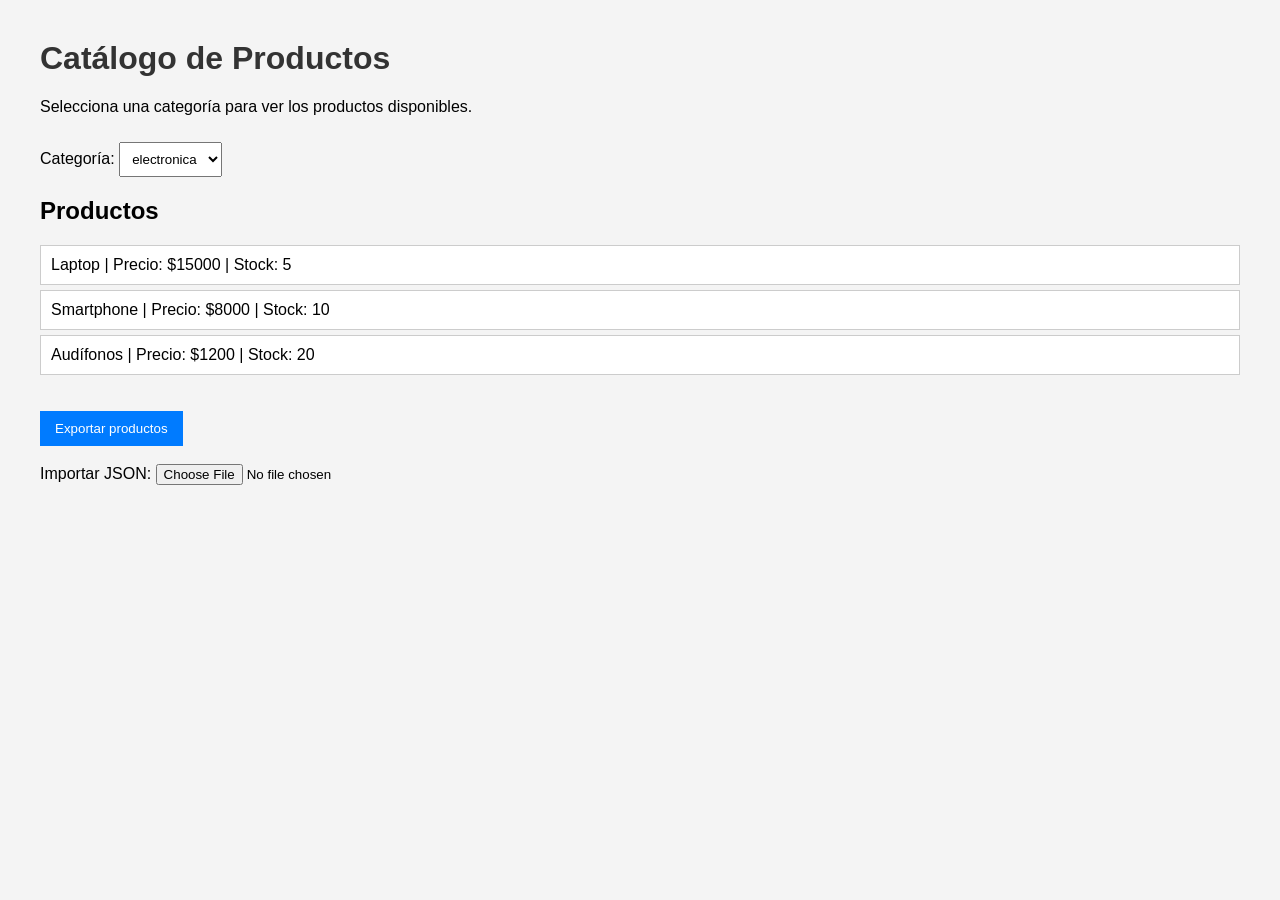
<file: actividad_productos/index.html>
<!DOCTYPE html>
<html lang="es">
<head>
<meta charset="UTF-8">
<title>Catálogo de Productos</title>
<link rel="stylesheet" href="styles.css">
</head>

<body>

<h1>Catálogo de Productos</h1>

<p>
Selecciona una categoría para ver los productos disponibles.
</p>

<label>Categoría:</label>
<select id="categorias"></select>

<h2>Productos</h2>
<ul id="listaProductos"></ul>

<button id="exportar">Exportar productos</button>

<br><br>

<label>Importar JSON:</label>
<input type="file" id="importarJson" accept=".json">

<script src="script.js"></script>

</body>
</html>
</file>
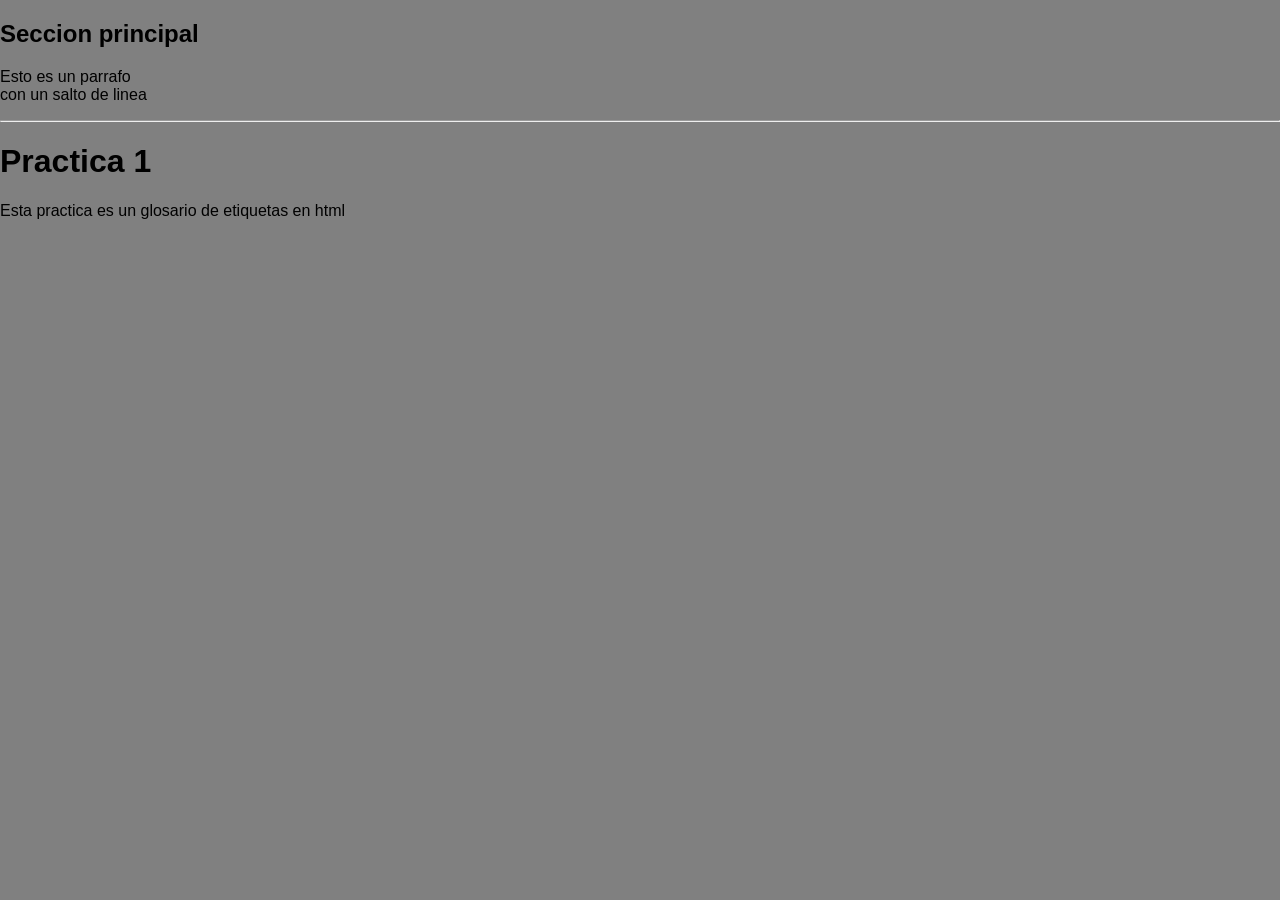
<file: etiquetas.html>
<!DOCTYPE html>
<html lang="en">
<head>
    <meta charset="UTF-8">
    <meta name="viewport" content="width=device-width, initial-scale=1.0">
    <title>Glosario de etiquetas</title> <!--etiqueta para poner un titulo  -->
    <link rel="stylesheet" href="style.css"> <!-- referenciar links, conecta con archivo css  -->
</head>
<body>
    <main> <!-- el contenido principal de la pagina  -->
        <section> <!-- para agrupar contenido en una sola seccion  -->
            <h2>Seccion principal</h2> <!-- poner subtitulos  -->
            <P>Esto es un parrafo <br>  <!-- salto de linea -->con un salto de linea</P> <!-- agregar parrafos  -->
            <hr> <!-- linea horizontal  -->
        </section>
    </main>

    <header> <!-- contenido introductorio  -->

    <h1>Practica 1</h1> <!-- encabezado principal  -->

    <p>Esta practica es un glosario de etiquetas en html</p> <!-- parrafo de texto  -->

            <nav>  <!-- define menu de navegacion  -->
        <a href="Inicio"></a> <!-- crea el enlace -->  
        <a href="Servicios"></a>
        <a href="Contacto"></a>
            </nav>

    </header>

</body>
</html>
</file>
<file: actividad_productos/styles.css>
body{
    font-family: Arial, sans-serif;
    margin:40px;
    background:#f4f4f4;
}

h1{
    color:#333;
}

select{
    padding:8px;
    margin-top:10px;
}

button{
    margin-top:20px;
    padding:10px 15px;
    background:#007BFF;
    color:white;
    border:none;
    cursor:pointer;
}

button:hover{
    background:#0056b3;
}

ul{
    list-style:none;
    padding:0;
}

li{
    background:white;
    padding:10px;
    margin-top:5px;
    border:1px solid #ccc;
}
</file>
<file: style.css>
body {
    margin: 0; /* quita el margen */
    font-family: Arial, sans-serif; /* establece la tipografia */
    background: gray;  /* cambia color del fondo */
}

/* .selector se refiere a clases */

/* #selector se refiere a IDs */

/* * se refiere a todo */
</file>
